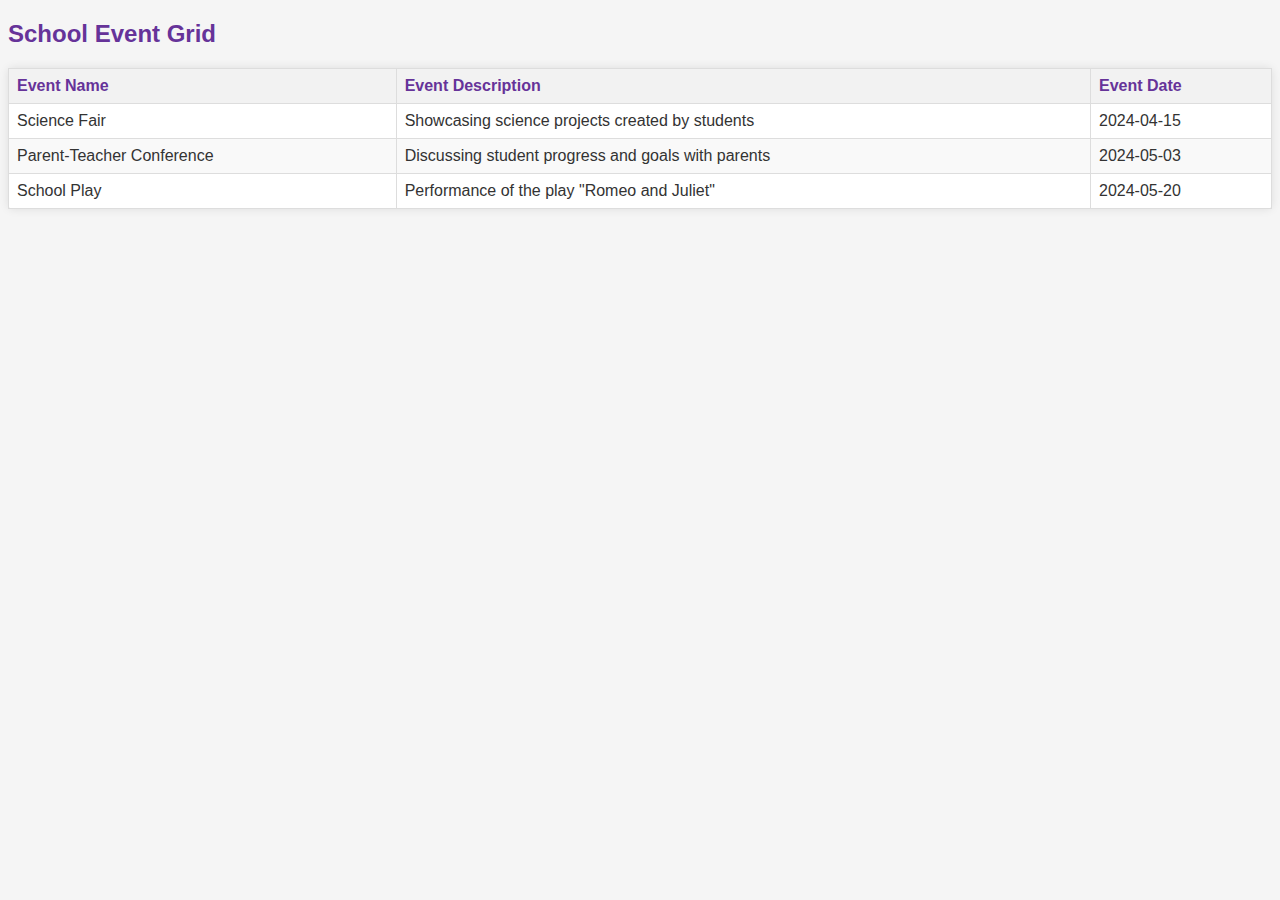
<file: page.html>
<!DOCTYPE html>
<html lang="en">
<head>
<meta charset="UTF-8">
<meta name="viewport" content="width=device-width, initial-scale=1.0">
<title>School Event Grid</title>
<link rel="stylesheet" href="styles.css">
</head>
<body>

<h2>School Event Grid</h2>
<table id="eventTable">
    <thead>
        <tr>
            <th>Event Name</th>
            <th>Event Description</th>
            <th>Event Date</th>
        </tr>
    </thead>
    <tbody id="eventTableBody">
        <tr>
            <td>Science Fair</td>
            <td>Showcasing science projects created by students</td>
            <td>2024-04-15</td>
        </tr>
        <tr>
            <td>Parent-Teacher Conference</td>
            <td>Discussing student progress and goals with parents</td>
            <td>2024-05-03</td>
        </tr>
        <tr>
            <td>School Play</td>
            <td>Performance of the play "Romeo and Juliet"</td>
            <td>2024-05-20</td>
        </tr>
    </tbody>
</table>

</body>
</html>
</file>
<file: styles.css>
body {
    font-family: Arial, sans-serif;
    background-color: #f5f5f5; /* Light gray background */
    color: #333; /* Dark gray text */
}
h2 {
    color: #663399; /* Dark purple heading */
}
table {
    width: 100%;
    border-collapse: collapse;
    background-color: #fff; /* White background for table */
    border-radius: 5px; /* Rounded corners */
    box-shadow: 0 0 10px rgba(0, 0, 0, 0.1); /* Shadow effect */
}
th, td {
    border: 1px solid #ddd;
    padding: 8px;
    text-align: left;
}
th {
    background-color: #f2f2f2; /* Light gray header background */
    color: #663399; /* Dark purple header text */
}
tr:nth-child(even) {
    background-color: #f9f9f9; /* Lighter gray alternating rows */
}
</file>
